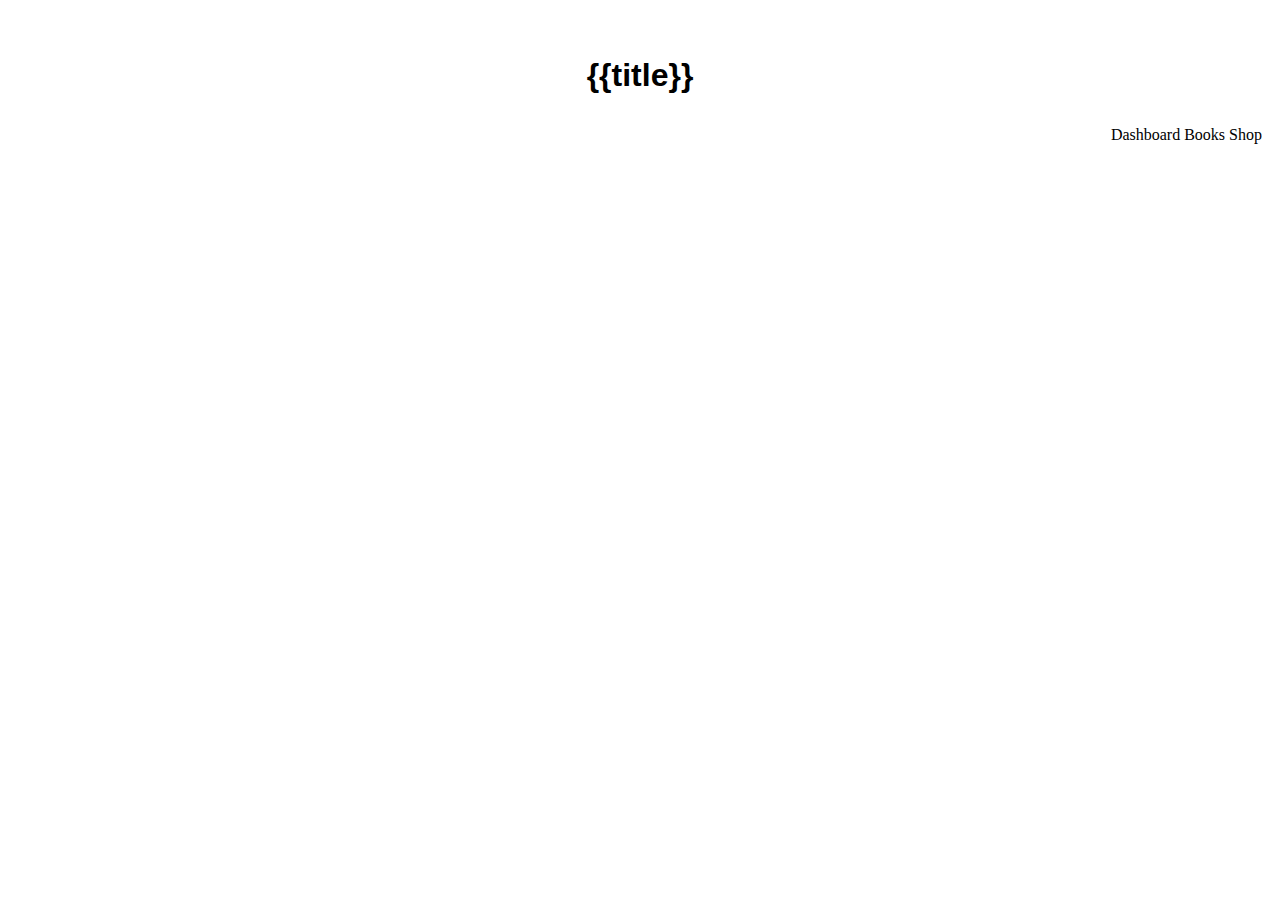
<file: Angular/angular-books-store/src/app/app.component.html>
<body>
<br>
<h1 style="padding: 10px; font-family: 'Noto Sans Thai', sans-serif; text-align: center;">{{title}}</h1>
<nav style="text-align: right; padding-right: 10px;">
  <a routerLink="/dashboard">Dashboard</a>
  <a routerLink="/books">Books</a>
  <a routerLink="/shop">Shop</a>
</nav>
<router-outlet></router-outlet>
</body>
</file>
